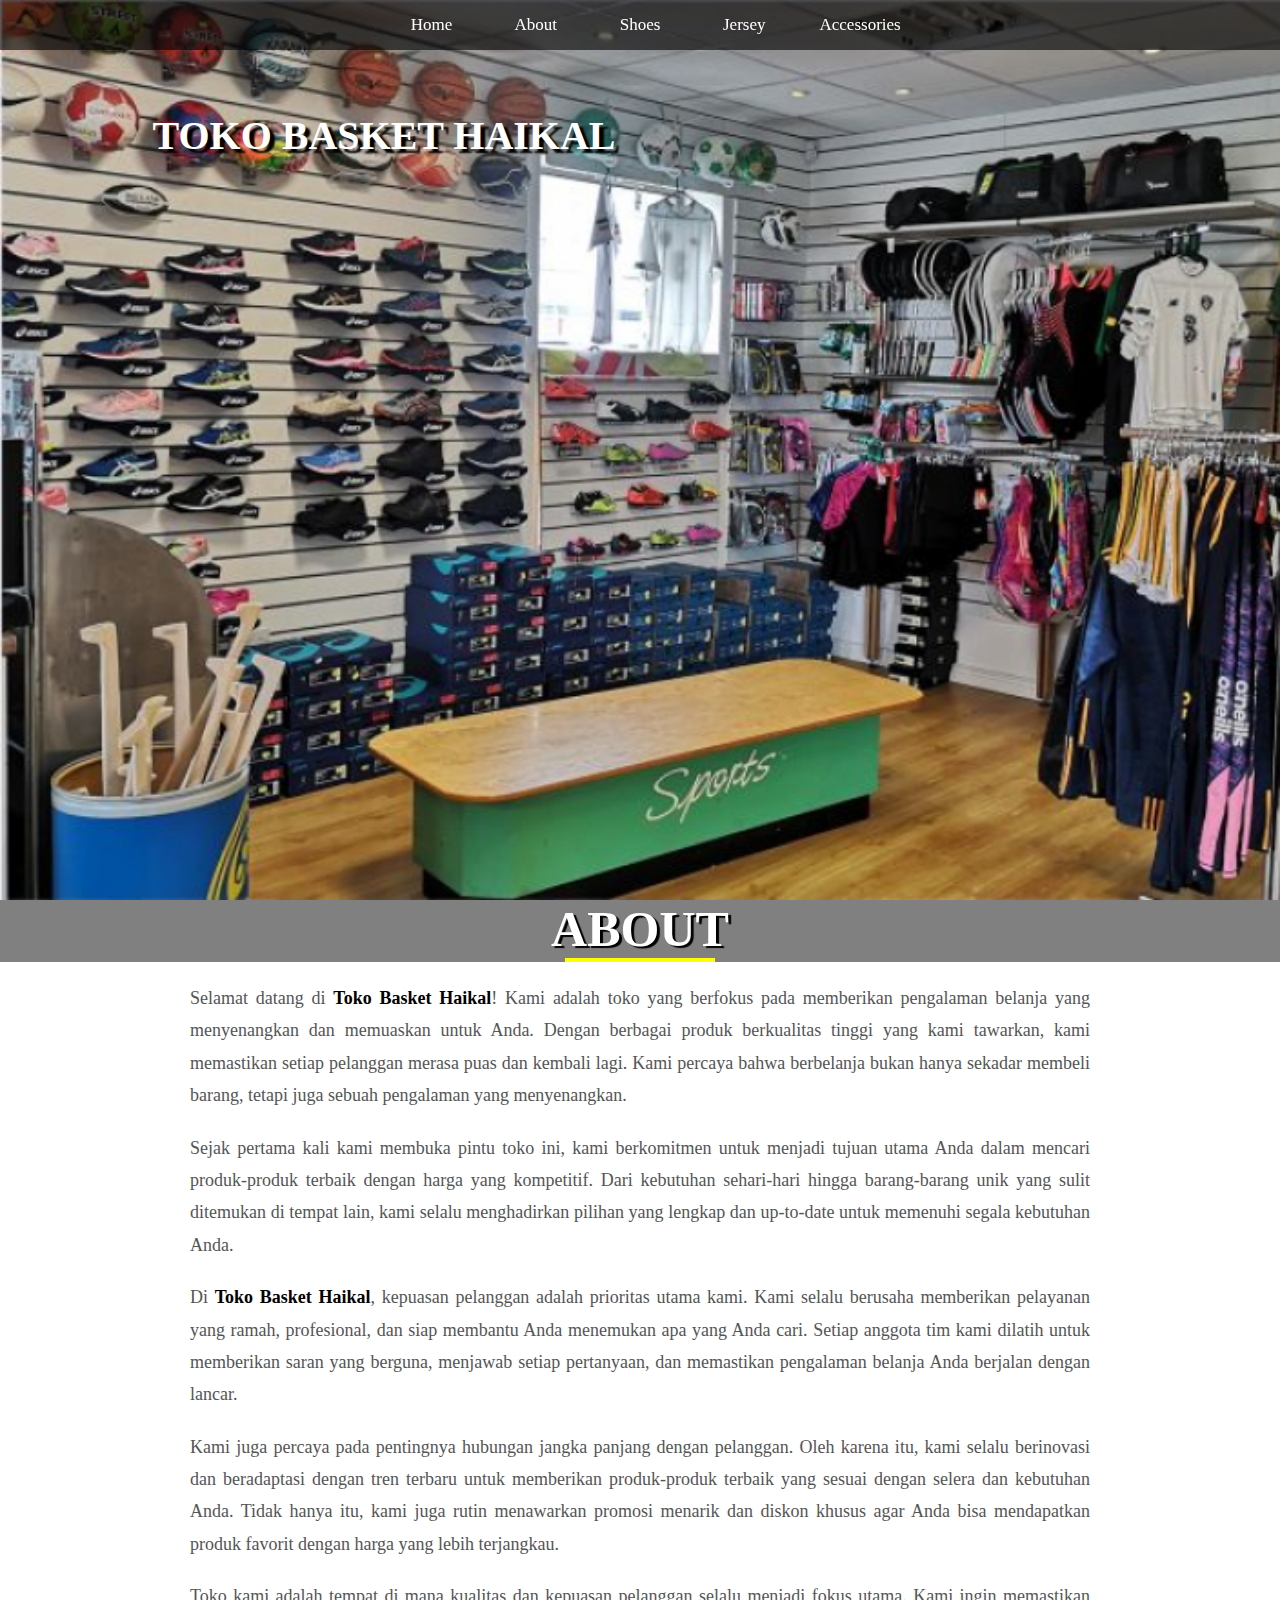
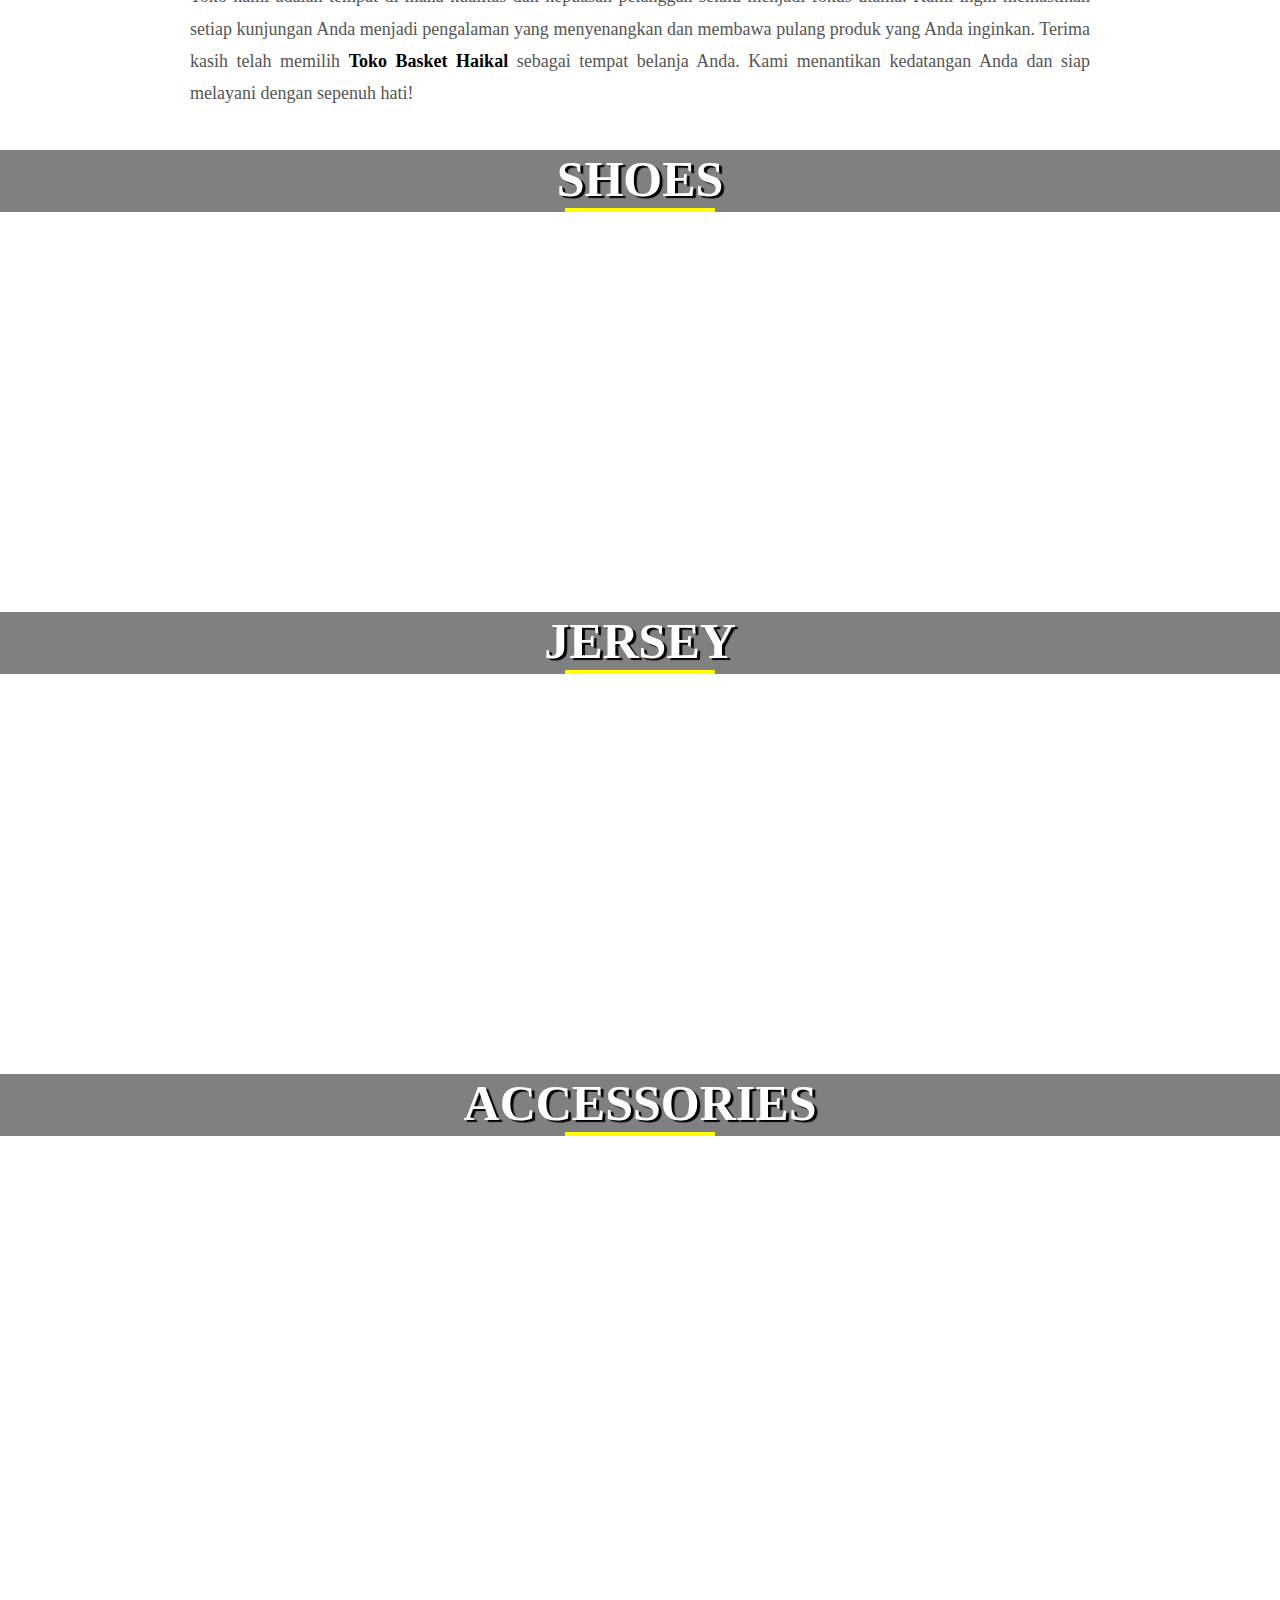
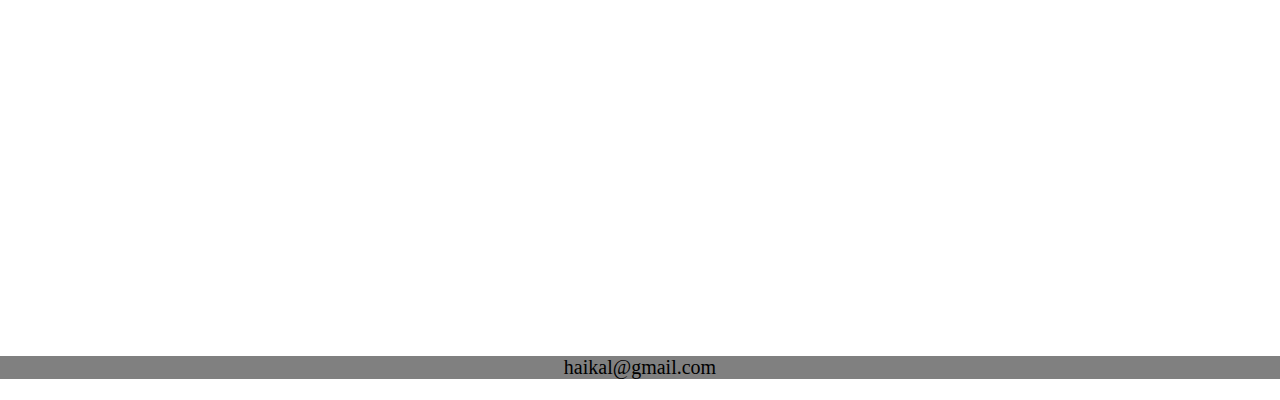
<file: index.html>
<!DOCTYPE html>
<html lang="en">
<head>
<title>Toko Basket</title>
    <link rel="stylesheet" href="style.css"/>
</head>
<body>
    <header>
        <!--Navigation bar-->
        <div class="main">
            <ul class="main-navbar">
                <li><a href="">Home</a></li>
                <li><a href="#about">About</a></li>
                <li><a href="#shoes">Shoes</a></li>
                <li><a href="#jersey">Jersey</a></li>
                <li><a href="#accessories">Accessories</a></li>
            </ul>
        </div>
        <!--Navigation bar End-->

        <!--Content-->
        <div class="content">
            <h1 class="h1-content">TOKO BASKET HAIKAL</h1>
        </div>
        <!--Content End-->
    </header>

    <!-- About -->
    <section id="about">
        <div class="container">
            <div class="title">
                <h1>ABOUT</h1>
                <div class="line"></div>
            </div>
            <div class="content-about">
                <p>
                    Selamat datang di <strong>Toko Basket Haikal</strong>! Kami adalah toko yang berfokus pada memberikan pengalaman belanja yang menyenangkan dan memuaskan untuk Anda. Dengan berbagai produk berkualitas tinggi yang kami tawarkan, kami memastikan setiap pelanggan merasa puas dan kembali lagi. Kami percaya bahwa berbelanja bukan hanya sekadar membeli barang, tetapi juga sebuah pengalaman yang menyenangkan.
                </p>
                <p>
                    Sejak pertama kali kami membuka pintu toko ini, kami berkomitmen untuk menjadi tujuan utama Anda dalam mencari produk-produk terbaik dengan harga yang kompetitif. Dari kebutuhan sehari-hari hingga barang-barang unik yang sulit ditemukan di tempat lain, kami selalu menghadirkan pilihan yang lengkap dan up-to-date untuk memenuhi segala kebutuhan Anda.
                </p>
                <p>
                    Di <strong>Toko Basket Haikal</strong>, kepuasan pelanggan adalah prioritas utama kami. Kami selalu berusaha memberikan pelayanan yang ramah, profesional, dan siap membantu Anda menemukan apa yang Anda cari. Setiap anggota tim kami dilatih untuk memberikan saran yang berguna, menjawab setiap pertanyaan, dan memastikan pengalaman belanja Anda berjalan dengan lancar.
                </p>
                <p>
                    Kami juga percaya pada pentingnya hubungan jangka panjang dengan pelanggan. Oleh karena itu, kami selalu berinovasi dan beradaptasi dengan tren terbaru untuk memberikan produk-produk terbaik yang sesuai dengan selera dan kebutuhan Anda. Tidak hanya itu, kami juga rutin menawarkan promosi menarik dan diskon khusus agar Anda bisa mendapatkan produk favorit dengan harga yang lebih terjangkau.
                </p>
                <p>
                    Toko kami adalah tempat di mana kualitas dan kepuasan pelanggan selalu menjadi fokus utama. Kami ingin memastikan setiap kunjungan Anda menjadi pengalaman yang menyenangkan dan membawa pulang produk yang Anda inginkan. Terima kasih telah memilih <strong>Toko Basket Haikal</strong> sebagai tempat belanja Anda. Kami menantikan kedatangan Anda dan siap melayani dengan sepenuh hati!
                </p>
            </div>
        </div>
    </section>
    <!-- About End -->

    <!--Shoes-->
    <section id="shoes">
        <div class="container">
            <div class="title">
                <h1>SHOES</h1>
                <div class="line"></div>
            </div>
            <div class="content-shoes">
                <div class="shoes">
                        <img src="nike.jpg" alt="Ja morant" class="img-shoes" height="100%" width="100%">
                    </a>
                    <h3>Nike</h3>
                    <p>Nike JA Morant 1</p>
                    <p>Rp.1.799.000</p>
                    <a href="buy.html">
                        <p class="buy">Beli</p>
                    </a>
                </div>
                <div class="shoes">
                        <img src="adidas.jpg" alt="" class="img-shoes">
                    </a>
                    <h3>Adidas</h3>
                    <p>Adidas James Harden Vol 8</p>
                    <p>Rp.2.600.000</p>
                    <a href="buy.html">
                        <p class="buy">Beli</p>
                    </a>
                </div>
                <div class="shoes">
                        <img src="underarmor.jpg" alt="" class="img-shoes">
                    </a>
                    <h3>Under Armor</h3>
                    <p>Under Armor Stephen Curry 8</p>
                    <p>Rp.1.960.000</p>
                    <a href="buy.html">
                        <p class="buy">Beli</p>
                    </a>
                </div>
            </div>
        </div>
    </section>
    <!--Shoes end-->

    <!--Jersey-->
    <section id="jersey">
        <div class="container">
            <div class="title">
                <h1>JERSEY</h1>
                <div class="line"></div>
            </div>
            <div class="content-jersey">
                <div class="jersey">
                        <img src="lakers-jersey.jpg" alt="" class="img-jersey">
                    </a>
                    <h3>Los Angels Lakers</h3>
                    <p>Rp.795.000</p>
                    <a href="buy.html">
                        <p class="buy">Beli</p>
                    </a>
                </div>
                <div class="jersey">
                        <img src="celtics-jersey.jpg" alt="" class="img-jersey">
                    </a>
                    <h3>Boston Celtics</h3>
                    <p>Rp.631.740</p>
                    <a href="buy.html">
                        <p class="buy">Beli</p>
                    </a>
                </div>
                <div class="jersey">
                        <img src="gsw-jersey.jpg" alt="" class="img-jersey">
                    </a>
                    <h3>Golden State Warriors</h3>
                    <p>Rp.700.000</p>
                    <a href="buy.html">
                        <p class="buy">Beli</p>
                    </a>
                </div>
                <div class="jersey">
                        <img src="bulls-jersey.jpg" alt="" class="img-jersey">
                    </a>
                    <h3>Chicago Bulls</h3>
                    <p>Rp.501.050</p>
                    <a href="buy.html">
                        <p class="buy">Beli</p>
                    </a>
                </div>
            </div>
        </div>
    </section>
    <!--Jersey End-->

    <!--Acessories-->
    <section id="accessories">
        <div class="container">
            <div class="title">
                <h1>ACCESSORIES</h1>
                <div class="line"></div>
            </div>
            <div class="content-acc">
                <div class="acc">
                        <img src="arm-sleeve.jpg" alt="" class="img-acc">
                    </a>
                    <h3>Arm Sleeve</h3>
                    <p>Rp.584.100</p>
                    <a href="buy.html">
                        <p class="buy">Beli</p>
                    </a>
                </div>
                <div class="acc">
                        <img src="leg-sleeve.jpg" alt="" class="img-acc">
                    </a>
                    <h3>Knee Pad</h3>
                    <p>Rp.179.000</p>
                    <a href="buy.html">
                        <p class="buy">Beli</p>
                    </a>
                </div>
                <div class="acc">
                        <img src="headband.jpg" alt="" class="img-acc">
                    </a>
                    <h3>HeadBand</h3>
                    <p>Rp.200.000</p>
                    <a href="buy.html">
                        <p class="buy">Beli</p>
                    </a>
                </div>
                <div class="acc">
                        <img src="prohijab.jpg" alt="" class="img-acc">
                    </a>
                    <h3>Pro Hijab</h3>
                    <p>Rp.299.000</p>
                    <a href="buy.html">
                        <p class="buy">Beli</p>
                    </a>
                </div>
                <div class="acc">
                        <img src="proangkle-sleeve.jpg" alt="" class="img-acc">
                    </a>
                    <h3>Pro Ankle</h3>
                    <p>Rp.480.000</p>
                    <a href="buy.html">
                        <p class="buy">Beli</p>
                    </a>
                </div>
                <div class="acc">
                        <img src="glases.jpg" alt="" class="img-acc">
                    </a>
                    <h3>Glasses</h3>
                    <p>Rp.159.000</p>
                    <a href="buy.html">
                        <p class="buy">Beli</p>
                    </a>
                </div>
            </div>
        </div>
    </section>
    <!--Acessories End-->

    <!--Bottom-->
    <footer class="bottom-bwh"> haikal@gmail.com</footer>
    <!--Bottom End-->
    <script src="main.js"></script>
</body>
</html>
</file>
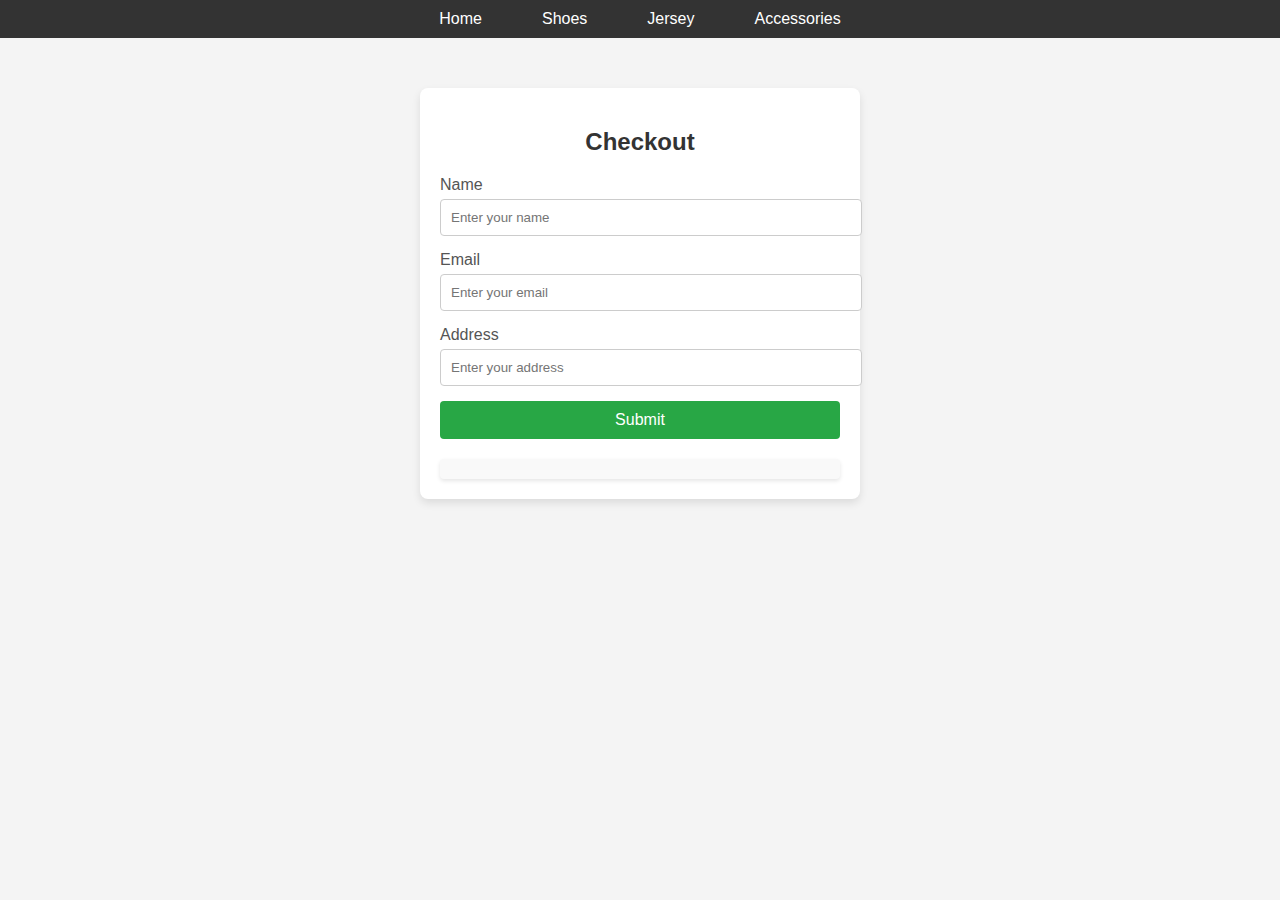
<file: buy.html>
<!DOCTYPE html>
<html lang="en">
<head>
    <meta charset="UTF-8">
    <meta name="viewport" content="width=device-width, initial-scale=1.0">
    <title>Checkout</title>
    <style>
        body {
            font-family: Arial, sans-serif;
            margin: 0;
            padding: 0;
            background-color: #f4f4f4;
            display: flex;
            flex-direction: column;
            justify-content: flex-start;
            align-items: center;
            height: 100vh;
        }

        .main-navbar {
            background-color: #333;
            width: 100%;
            margin: 0;
            padding: 0;
            display: flex;
            justify-content: center;
            list-style: none;
        }

        .main-navbar li {
            display: inline;
            margin: 0 10px;
        }

        .main-navbar li a {
            text-decoration: none;
            color: white;
            padding: 10px 20px;
            display: block;
            transition: all 0.3s ease;
        }

        .main-navbar li a:hover {
            background-color: yellow;
            color: black;
            border-radius: 10px;
            box-shadow: 2px 2px 5px rgba(0, 0, 0, 0.2);
        }

        .checkout-container {
            background: #fff;
            padding: 20px;
            border-radius: 8px;
            box-shadow: 0 4px 8px rgba(0, 0, 0, 0.1);
            width: 100%;
            max-width: 400px;
            margin-top: 50px;
        }

        .checkout-container h2 {
            text-align: center;
            margin-bottom: 20px;
            color: #333;
        }

        .form-group {
            margin-bottom: 15px;
        }

        .form-group label {
            display: block;
            margin-bottom: 5px;
            color: #555;
        }

        .form-group input {
            width: 100%;
            padding: 10px;
            border: 1px solid #ccc;
            border-radius: 4px;
        }

        .checkout-button {
            width: 100%;
            padding: 10px;
            background-color: #28a745;
            color: white;
            border: none;
            border-radius: 4px;
            font-size: 16px;
            cursor: pointer;
        }

        .checkout-button:hover {
            background-color: #218838;
        }

        #output {
            margin-top: 20px;
            background: #f9f9f9;
            padding: 10px;
            border-radius: 4px;
            box-shadow: 0 2px 4px rgba(0, 0, 0, 0.1);
        }
    </style>
</head>
<body>
    <!-- Navbar -->
    <ul class="main-navbar">
        <li><a href="index.html">Home</a></li>
        <li><a href="index.html #shoes">Shoes</a></li>
        <li><a href="index.html #jersey">Jersey</a></li>
        <li><a href="index.html #accessories">Accessories</a></li>
    </ul>
    <!-- Navbar end -->

    <div class="checkout-container">
        <h2>Checkout</h2>
        <form id="checkoutForm">
            <div class="form-group">
                <label for="name">Name</label>
                <input type="text" id="name" name="name" placeholder="Enter your name" required>
            </div>
            <div class="form-group">
                <label for="email">Email</label>
                <input type="email" id="email" name="email" placeholder="Enter your email" required>
            </div>
            <div class="form-group">
                <label for="address">Address</label>
                <input type="text" id="address" name="address" placeholder="Enter your address" required>
            </div>
            <button type="submit" class="checkout-button">Submit</button>
        </form>
        <div id="output" class="output"></div>
    </div>

    <script>
        document.getElementById('checkoutForm').addEventListener('submit', function(event) {
            event.preventDefault(); // Mencegah pengiriman form default

            // Ambil nilai dari form
            const name = document.getElementById('name').value;
            const email = document.getElementById('email').value;
            const address = document.getElementById('address').value;

            // Tampilkan data
            const output = document.getElementById('output');
            output.innerHTML = `
                <h3>Submitted Information:</h3>
                <p><strong>Name:</strong> ${name}</p>
                <p><strong>Email:</strong> ${email}</p>
                <p><strong>Address:</strong> ${address}</p>
            `;
        });
    </script>
</body>
</html>
</file>
<file: style.css>
* {
    margin: 0;
    padding: 0;
}

.title {
    background-color: grey;
    text-align: center;
    text-shadow: 3px 2px 1px black;
}

header {
    background-image: url("background.jpg");
    height: 100vh;
    width: 100%;
    background-size: cover;
}

ul {
    text-align: center;
    list-style-type: none;
    font-size: 17px;
}

ul li {
    display: inline-block;
    height: 50px;
    width: 100px;
    align-content: center;
}

ul li a {
    text-decoration: none;
    color: white;
    padding: 5px 20px;
    border: 1px solid transparent;
    transition: 0.3 ease;
}

ul li a:hover {
    background-color: yellow;
    color: #000000;
    box-shadow: 2px 2px 2px black;
    padding: 10px;
    border-radius: 20px 20px 20px 20px;
}

.content {
    position: absolute;
    top: 15%;
    left: 30%;
    transform: translate(-50%,-50%);
}

.h1-content {
    text-shadow: 5px 4px 2px black;
    font-size: 40px;
}

h1 {
    color: white;
    font-size: 50px;
}

.line {
    width: 150px;
    height: 4px;
    background: yellow;
    margin: auto;
}

.buy {
    color: blue;
    font-size: 20px;
    text-decoration: none;
}

.img-shoes {
    max-width: 100%;
    color: #000000;
    box-shadow: 2px 2px 2px black;
}

.content-shoes {
    height: 400px;
    display: flex;
    justify-content: space-evenly;
    align-items: center;
    gap: 16px;
}

.shoes {
    width: 300px;
}

.content-jersey {
    height: 400px;
    display: flex;
    justify-content: space-evenly;
    align-items: center;
    gap: 16px;
}

.img-jersey {
    max-width: 100%;
    background-color: grey;
    color: #000000;
    box-shadow: 2px 2px 2px black;
}

.jersey {
    width: 300px;
}

.content-acc {
    height: 300px;
    display: flex;
    justify-content: space-evenly;
    align-items: center;
    flex-wrap: wrap;
}

.acc {
    width: 350px;
}

.img-acc {
    max-width: 100%;
    background-color: grey;
    color: #000000;
    box-shadow: 2px 2px 2px black;
}

.bottom-bwh {
    background-color: gray;
    font-size: 20px;
    margin-top: 520px;
    width: 100%;
    text-align: center;
}

.content-about {
    font-size: 18px;
    color: #555;
    line-height: 1.8;
    max-width: 900px;
    margin: 0 auto;
    padding: 20px;
    text-align: justify;
}

.content-about p {
    margin-bottom: 20px;
    text-align: justify;
}

.content-about strong {
    color: #000000;
}

/* Zoom and fade-in animation on scroll */
@keyframes zoomFadeIn {
    from {
        opacity: 0;
        transform: scale(0.8) translateY(30px);
    }
    to {
        opacity: 1;
        transform: scale(1) translateY(0);
    }
}

/* Apply animation to each product image on scroll */
.content-shoes, .content-jersey, .content-acc {
    opacity: 0;
    animation: zoomFadeIn 0.6s ease forwards;
    animation-delay: 0.3s;
    transition: transform 0.3s ease;
}

.content-shoes.animate, .content-jersey.animate, .content-acc.animate {
    opacity: 1;
}

/* Hover effect for images */
.img-shoes:hover, .img-jersey:hover, .img-acc:hover {
    transform: scale(1.1);
    transition: transform 0.3s ease;
    box-shadow: 0px 10px 20px rgba(0, 0, 0, 0.3);
    border-radius: 10px;
}

/* Ensures each shoe, jersey, and accessory item has a smooth entrance */
.shoes, .jersey, .acc {
    opacity: 0;
    transform: translateY(30px);
    transition: opacity 0.5s ease, transform 0.5s ease;
}

.shoes.show, .jersey.show, .acc.show {
    opacity: 1;
    transform: translateY(0);
}

/* Fixed Navbar */
.main {
    position: fixed;
    width: 100%;
    top: 0;
    left: 0;
    z-index: 1000;
    background-color: rgba(0, 0, 0, 0.6); /* Semi-transparent background */
    transition: background-color 0.3s ease;
}

.main-navbar li a {
    padding: 15px 20px; /* Adjust padding for fixed navbar */
}

/* Background color change when scrolling */
.scrolled {
    background-color: rgba(0, 0, 0, 0.9); /* Darker background when scrolled */
}
</file>
